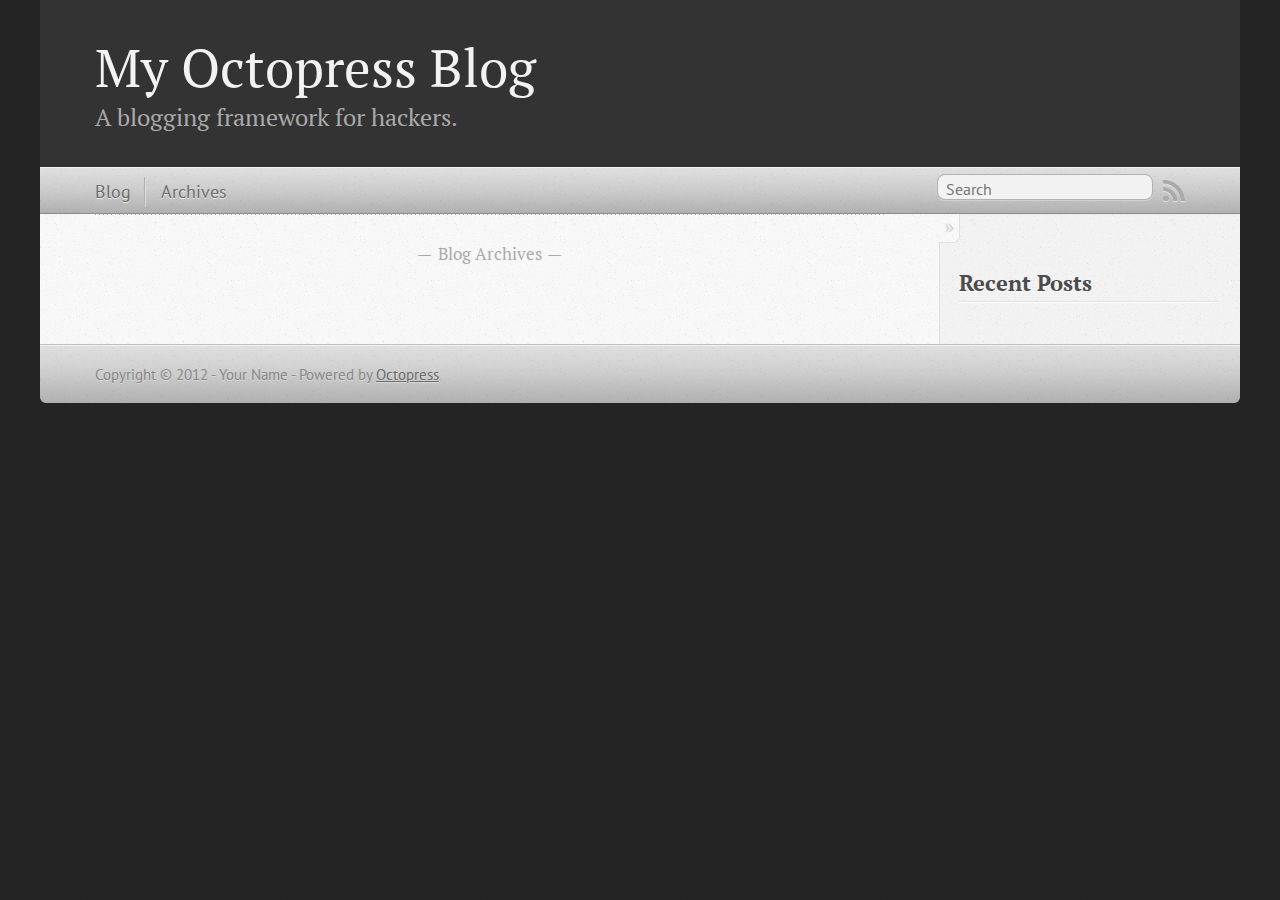
<file: index.html>
<!DOCTYPE html>
<!--[if IEMobile 7 ]><html class="no-js iem7"><![endif]-->
<!--[if lt IE 9]><html class="no-js lte-ie8"><![endif]-->
<!--[if (gt IE 8)|(gt IEMobile 7)|!(IEMobile)|!(IE)]><!--><html class="no-js" lang="en"><!--<![endif]-->
<head>
  <meta charset="utf-8">
  <title>My Octopress Blog</title>
  <meta name="author" content="Your Name">

  
  <meta name="description" content=" Blog Archives Recent Posts ">
  

  <!-- http://t.co/dKP3o1e -->
  <meta name="HandheldFriendly" content="True">
  <meta name="MobileOptimized" content="320">
  <meta name="viewport" content="width=device-width, initial-scale=1">

  
  <link rel="canonical" href="http://liangwenke.github.com">
  <link href="/favicon.png" rel="icon">
  <link href="/stylesheets/screen.css" media="screen, projection" rel="stylesheet" type="text/css">
  <script src="/javascripts/modernizr-2.0.js"></script>
  <script src="/javascripts/ender.js"></script>
  <script src="/javascripts/octopress.js" type="text/javascript"></script>
  <link href="/atom.xml" rel="alternate" title="My Octopress Blog" type="application/atom+xml">
  <!--Fonts from Google"s Web font directory at http://google.com/webfonts -->
<link href="http://fonts.googleapis.com/css?family=PT+Serif:regular,italic,bold,bolditalic" rel="stylesheet" type="text/css">
<link href="http://fonts.googleapis.com/css?family=PT+Sans:regular,italic,bold,bolditalic" rel="stylesheet" type="text/css">

  

</head>

<body   >
  <header role="banner"><hgroup>
  <h1><a href="/">My Octopress Blog</a></h1>
  
    <h2>A blogging framework for hackers.</h2>
  
</hgroup>

</header>
  <nav role="navigation"><ul class="subscription" data-subscription="rss">
  <li><a href="/atom.xml" rel="subscribe-rss" title="subscribe via RSS">RSS</a></li>
  
</ul>
  
<form action="http://google.com/search" method="get">
  <fieldset role="search">
    <input type="hidden" name="q" value="site:liangwenke.github.com" />
    <input class="search" type="text" name="q" results="0" placeholder="Search"/>
  </fieldset>
</form>
  
<ul class="main-navigation">
  <li><a href="/">Blog</a></li>
  <li><a href="/blog/archives">Archives</a></li>
</ul>

</nav>
  <div id="main">
    <div id="content">
      <div class="blog-index">
  
  
  <div class="pagination">
    
    <a href="/blog/archives">Blog Archives</a>
    
  </div>
</div>
<aside class="sidebar">
  
    <section>
  <h1>Recent Posts</h1>
  <ul id="recent_posts">
    
  </ul>
</section>






  
</aside>

    </div>
  </div>
  <footer role="contentinfo"><p>
  Copyright &copy; 2012 - Your Name -
  <span class="credit">Powered by <a href="http://octopress.org">Octopress</a></span>
</p>

</footer>
  







  <script type="text/javascript">
    (function(){
      var twitterWidgets = document.createElement('script');
      twitterWidgets.type = 'text/javascript';
      twitterWidgets.async = true;
      twitterWidgets.src = 'http://platform.twitter.com/widgets.js';
      document.getElementsByTagName('head')[0].appendChild(twitterWidgets);
    })();
  </script>





</body>
</html>
</file>
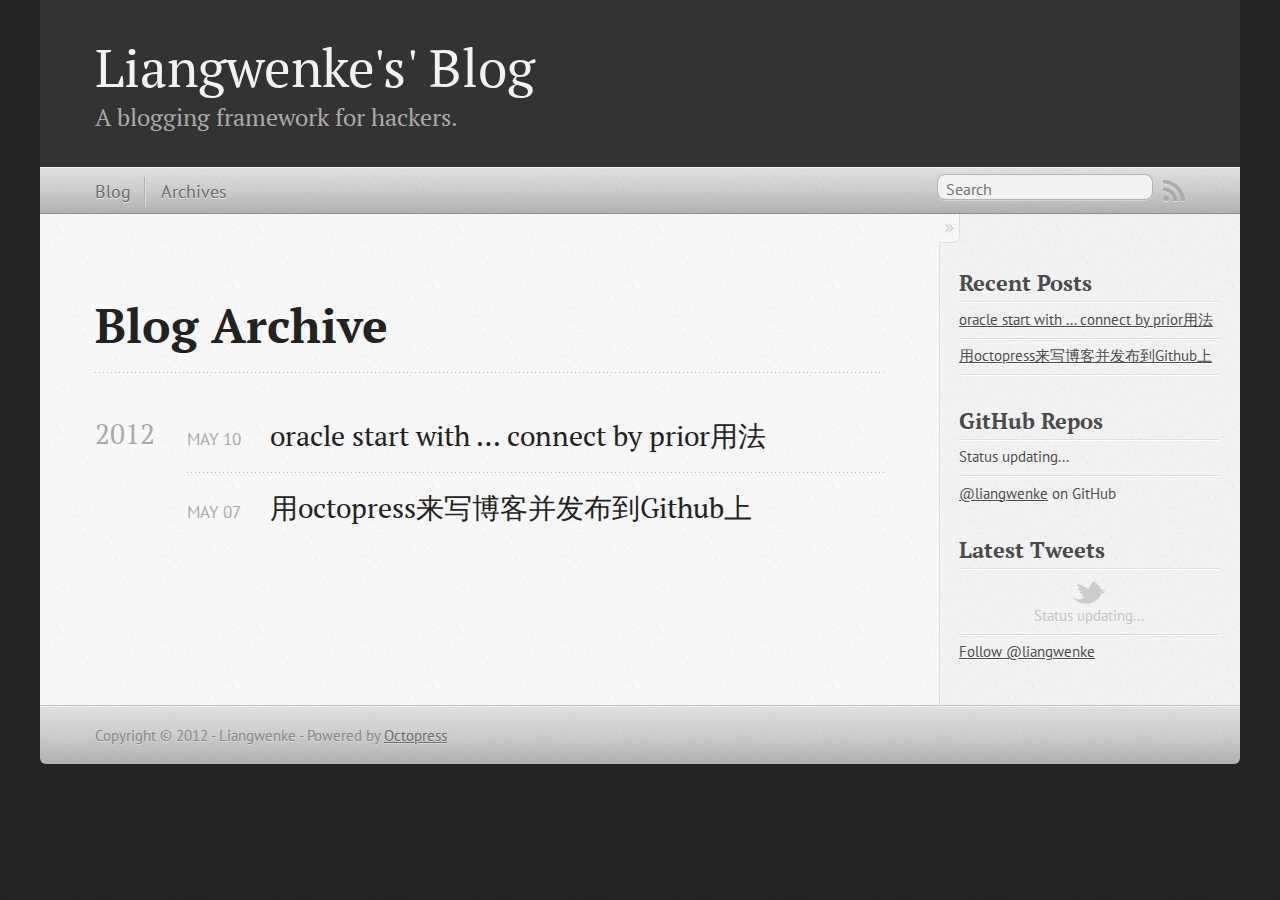
<file: blog/archives/index.html>
<!DOCTYPE html>
<!--[if IEMobile 7 ]><html class="no-js iem7"><![endif]-->
<!--[if lt IE 9]><html class="no-js lte-ie8"><![endif]-->
<!--[if (gt IE 8)|(gt IEMobile 7)|!(IEMobile)|!(IE)]><!--><html class="no-js" lang="en"><!--<![endif]-->
<head>
  <meta charset="utf-8">
  <title>Blog Archive - Liangwenke's' Blog</title>
  <meta name="author" content="Liangwenke">

  
  <meta name="description" content="Blog Archive 2012 oracle start with &#8230; connect by prior用法
May 10 2012 用octopress来写博客并发布到Github上
May 07 2012 Recent Posts oracle start with ... &hellip;">
  

  <!-- http://t.co/dKP3o1e -->
  <meta name="HandheldFriendly" content="True">
  <meta name="MobileOptimized" content="320">
  <meta name="viewport" content="width=device-width, initial-scale=1">

  
  <link rel="canonical" href="http://liangwenke.github.com/blog/archives">
  <link href="/favicon.png" rel="icon">
  <link href="/stylesheets/screen.css" media="screen, projection" rel="stylesheet" type="text/css">
  <script src="/javascripts/modernizr-2.0.js"></script>
  <script src="/javascripts/ender.js"></script>
  <script src="/javascripts/octopress.js" type="text/javascript"></script>
  <link href="/atom.xml" rel="alternate" title="Liangwenke's' Blog" type="application/atom+xml">
  <!--Fonts from Google"s Web font directory at http://google.com/webfonts -->
<link href="http://fonts.googleapis.com/css?family=PT+Serif:regular,italic,bold,bolditalic" rel="stylesheet" type="text/css">
<link href="http://fonts.googleapis.com/css?family=PT+Sans:regular,italic,bold,bolditalic" rel="stylesheet" type="text/css">

  

</head>

<body   >
  <header role="banner"><hgroup>
  <h1><a href="/">Liangwenke's' Blog</a></h1>
  
    <h2>A blogging framework for hackers.</h2>
  
</hgroup>

</header>
  <nav role="navigation"><ul class="subscription" data-subscription="rss">
  <li><a href="/atom.xml" rel="subscribe-rss" title="subscribe via RSS">RSS</a></li>
  
</ul>
  
<form action="http://google.com/search" method="get">
  <fieldset role="search">
    <input type="hidden" name="q" value="site:liangwenke.github.com" />
    <input class="search" type="text" name="q" results="0" placeholder="Search"/>
  </fieldset>
</form>
  
<ul class="main-navigation">
  <li><a href="/">Blog</a></li>
  <li><a href="/blog/archives">Archives</a></li>
</ul>

</nav>
  <div id="main">
    <div id="content">
      <div>
<article role="article">
  
  <header>
    <h1 class="entry-title">Blog Archive</h1>
    
  </header>
  
  <div id="blog-archives">



  
  <h2>2012</h2>

<article>
  
<h1><a href="/blog/2012/05/10/oracle-start-with-connect-by-prior/">oracle start with &#8230; connect by prior用法</a></h1>
<time datetime="2012-05-10T15:21:00+08:00" pubdate><span class='month'>May</span> <span class='day'>10</span> <span class='year'>2012</span></time>


</article>



<article>
  
<h1><a href="/blog/2012/05/07/install-octopress-to-write-blogs-and-deploy-on-github-dot-com/">用octopress来写博客并发布到Github上</a></h1>
<time datetime="2012-05-07T23:36:00+08:00" pubdate><span class='month'>May</span> <span class='day'>07</span> <span class='year'>2012</span></time>


</article>

</div>

  
</article>

</div>

<aside class="sidebar">
  
    <section>
  <h1>Recent Posts</h1>
  <ul id="recent_posts">
    
      <li class="post">
        <a href="/blog/2012/05/10/oracle-start-with-connect-by-prior/">oracle start with ... connect by prior用法</a>
      </li>
    
      <li class="post">
        <a href="/blog/2012/05/07/install-octopress-to-write-blogs-and-deploy-on-github-dot-com/">用octopress来写博客并发布到Github上</a>
      </li>
    
  </ul>
</section>

<section>
  <h1>GitHub Repos</h1>
  <ul id="gh_repos">
    <li class="loading">Status updating...</li>
  </ul>
  
  <a href="https://github.com/liangwenke">@liangwenke</a> on GitHub
  
  <script type="text/javascript">
    $.domReady(function(){
        if (!window.jXHR){
            var jxhr = document.createElement('script');
            jxhr.type = 'text/javascript';
            jxhr.src = '/javascripts/libs/jXHR.js';
            var s = document.getElementsByTagName('script')[0];
            s.parentNode.insertBefore(jxhr, s);
        }

        github.showRepos({
            user: 'liangwenke',
            count: 0,
            skip_forks: true,
            target: '#gh_repos'
        });
    });
  </script>
  <script src="/javascripts/github.js" type="text/javascript"> </script>
</section>


<section>
  <h1>Latest Tweets</h1>
  <ul id="tweets">
    <li class="loading">Status updating...</li>
  </ul>
  <script type="text/javascript">
    $.domReady(function(){
      getTwitterFeed("liangwenke", 4, false);
    });
  </script>
  <script src="/javascripts/twitter.js" type="text/javascript"> </script>
  
    <a href="http://twitter.com/liangwenke" class="twitter-follow-button" data-show-count="false">Follow @liangwenke</a>
  
</section>





  
</aside>


    </div>
  </div>
  <footer role="contentinfo"><p>
  Copyright &copy; 2012 - Liangwenke -
  <span class="credit">Powered by <a href="http://octopress.org">Octopress</a></span>
</p>

</footer>
  







  <script type="text/javascript">
    (function(){
      var twitterWidgets = document.createElement('script');
      twitterWidgets.type = 'text/javascript';
      twitterWidgets.async = true;
      twitterWidgets.src = 'http://platform.twitter.com/widgets.js';
      document.getElementsByTagName('head')[0].appendChild(twitterWidgets);
    })();
  </script>





</body>
</html>
</file>
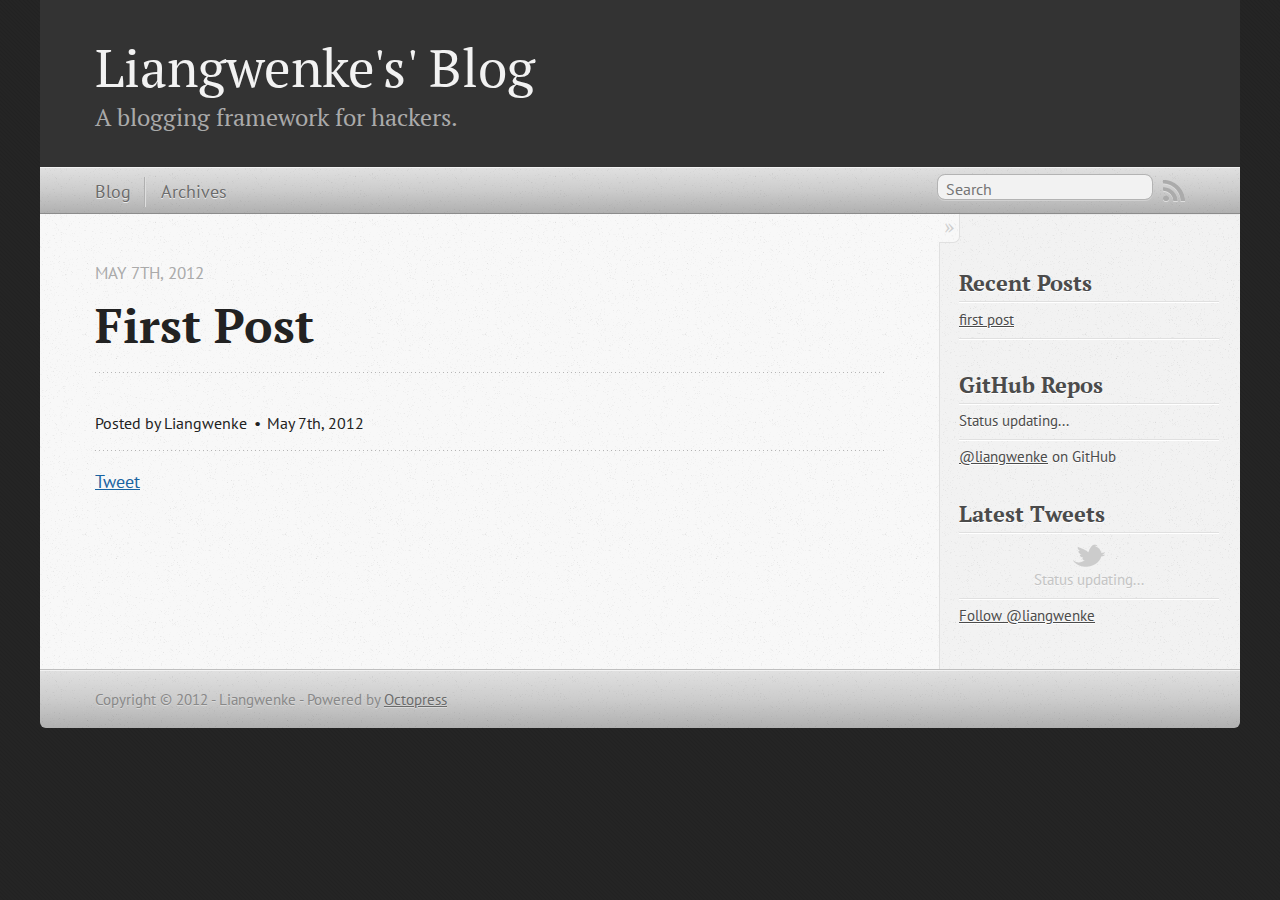
<file: blog/2012/05/07/first-post/index.html>
<!DOCTYPE html>
<!--[if IEMobile 7 ]><html class="no-js iem7"><![endif]-->
<!--[if lt IE 9]><html class="no-js lte-ie8"><![endif]-->
<!--[if (gt IE 8)|(gt IEMobile 7)|!(IEMobile)|!(IE)]><!--><html class="no-js" lang="en"><!--<![endif]-->
<head>
  <meta charset="utf-8">
  <title>first post - Liangwenke's' Blog</title>
  <meta name="author" content="Liangwenke">

  
  <meta name="description" content="
">
  

  <!-- http://t.co/dKP3o1e -->
  <meta name="HandheldFriendly" content="True">
  <meta name="MobileOptimized" content="320">
  <meta name="viewport" content="width=device-width, initial-scale=1">

  
  <link rel="canonical" href="http://liangwenke.github.com/blog/2012/05/07/first-post">
  <link href="/favicon.png" rel="icon">
  <link href="/stylesheets/screen.css" media="screen, projection" rel="stylesheet" type="text/css">
  <script src="/javascripts/modernizr-2.0.js"></script>
  <script src="/javascripts/ender.js"></script>
  <script src="/javascripts/octopress.js" type="text/javascript"></script>
  <link href="/atom.xml" rel="alternate" title="Liangwenke's' Blog" type="application/atom+xml">
  <!--Fonts from Google"s Web font directory at http://google.com/webfonts -->
<link href="http://fonts.googleapis.com/css?family=PT+Serif:regular,italic,bold,bolditalic" rel="stylesheet" type="text/css">
<link href="http://fonts.googleapis.com/css?family=PT+Sans:regular,italic,bold,bolditalic" rel="stylesheet" type="text/css">

  

</head>

<body   >
  <header role="banner"><hgroup>
  <h1><a href="/">Liangwenke's' Blog</a></h1>
  
    <h2>A blogging framework for hackers.</h2>
  
</hgroup>

</header>
  <nav role="navigation"><ul class="subscription" data-subscription="rss">
  <li><a href="/atom.xml" rel="subscribe-rss" title="subscribe via RSS">RSS</a></li>
  
</ul>
  
<form action="http://google.com/search" method="get">
  <fieldset role="search">
    <input type="hidden" name="q" value="site:liangwenke.github.com" />
    <input class="search" type="text" name="q" results="0" placeholder="Search"/>
  </fieldset>
</form>
  
<ul class="main-navigation">
  <li><a href="/">Blog</a></li>
  <li><a href="/blog/archives">Archives</a></li>
</ul>

</nav>
  <div id="main">
    <div id="content">
      <div>
<article class="hentry" role="article">
  
  <header>
    
      <h1 class="entry-title">First Post</h1>
    
    
      <p class="meta">
        








  


<time datetime="2012-05-07T23:36:00+08:00" pubdate data-updated="true">May 7<span>th</span>, 2012</time>
        
      </p>
    
  </header>


<div class="entry-content">
</div>


  <footer>
    <p class="meta">
      
  

<span class="byline author vcard">Posted by <span class="fn">Liangwenke</span></span>

      








  


<time datetime="2012-05-07T23:36:00+08:00" pubdate data-updated="true">May 7<span>th</span>, 2012</time>
      


    </p>
    
      <div class="sharing">
  
  <a href="http://twitter.com/share" class="twitter-share-button" data-url="http://liangwenke.github.com/blog/2012/05/07/first-post/" data-via="liangwenke" data-counturl="http://liangwenke.github.com/blog/2012/05/07/first-post/" >Tweet</a>
  
  
  
</div>

    
    <p class="meta">
      
      
    </p>
  </footer>
</article>

</div>

<aside class="sidebar">
  
    <section>
  <h1>Recent Posts</h1>
  <ul id="recent_posts">
    
      <li class="post">
        <a href="/blog/2012/05/07/first-post/">first post</a>
      </li>
    
  </ul>
</section>

<section>
  <h1>GitHub Repos</h1>
  <ul id="gh_repos">
    <li class="loading">Status updating...</li>
  </ul>
  
  <a href="https://github.com/liangwenke">@liangwenke</a> on GitHub
  
  <script type="text/javascript">
    $.domReady(function(){
        if (!window.jXHR){
            var jxhr = document.createElement('script');
            jxhr.type = 'text/javascript';
            jxhr.src = '/javascripts/libs/jXHR.js';
            var s = document.getElementsByTagName('script')[0];
            s.parentNode.insertBefore(jxhr, s);
        }

        github.showRepos({
            user: 'liangwenke',
            count: 0,
            skip_forks: true,
            target: '#gh_repos'
        });
    });
  </script>
  <script src="/javascripts/github.js" type="text/javascript"> </script>
</section>


<section>
  <h1>Latest Tweets</h1>
  <ul id="tweets">
    <li class="loading">Status updating...</li>
  </ul>
  <script type="text/javascript">
    $.domReady(function(){
      getTwitterFeed("liangwenke", 4, false);
    });
  </script>
  <script src="/javascripts/twitter.js" type="text/javascript"> </script>
  
    <a href="http://twitter.com/liangwenke" class="twitter-follow-button" data-show-count="false">Follow @liangwenke</a>
  
</section>





  
</aside>


    </div>
  </div>
  <footer role="contentinfo"><p>
  Copyright &copy; 2012 - Liangwenke -
  <span class="credit">Powered by <a href="http://octopress.org">Octopress</a></span>
</p>

</footer>
  







  <script type="text/javascript">
    (function(){
      var twitterWidgets = document.createElement('script');
      twitterWidgets.type = 'text/javascript';
      twitterWidgets.async = true;
      twitterWidgets.src = 'http://platform.twitter.com/widgets.js';
      document.getElementsByTagName('head')[0].appendChild(twitterWidgets);
    })();
  </script>





</body>
</html>
</file>
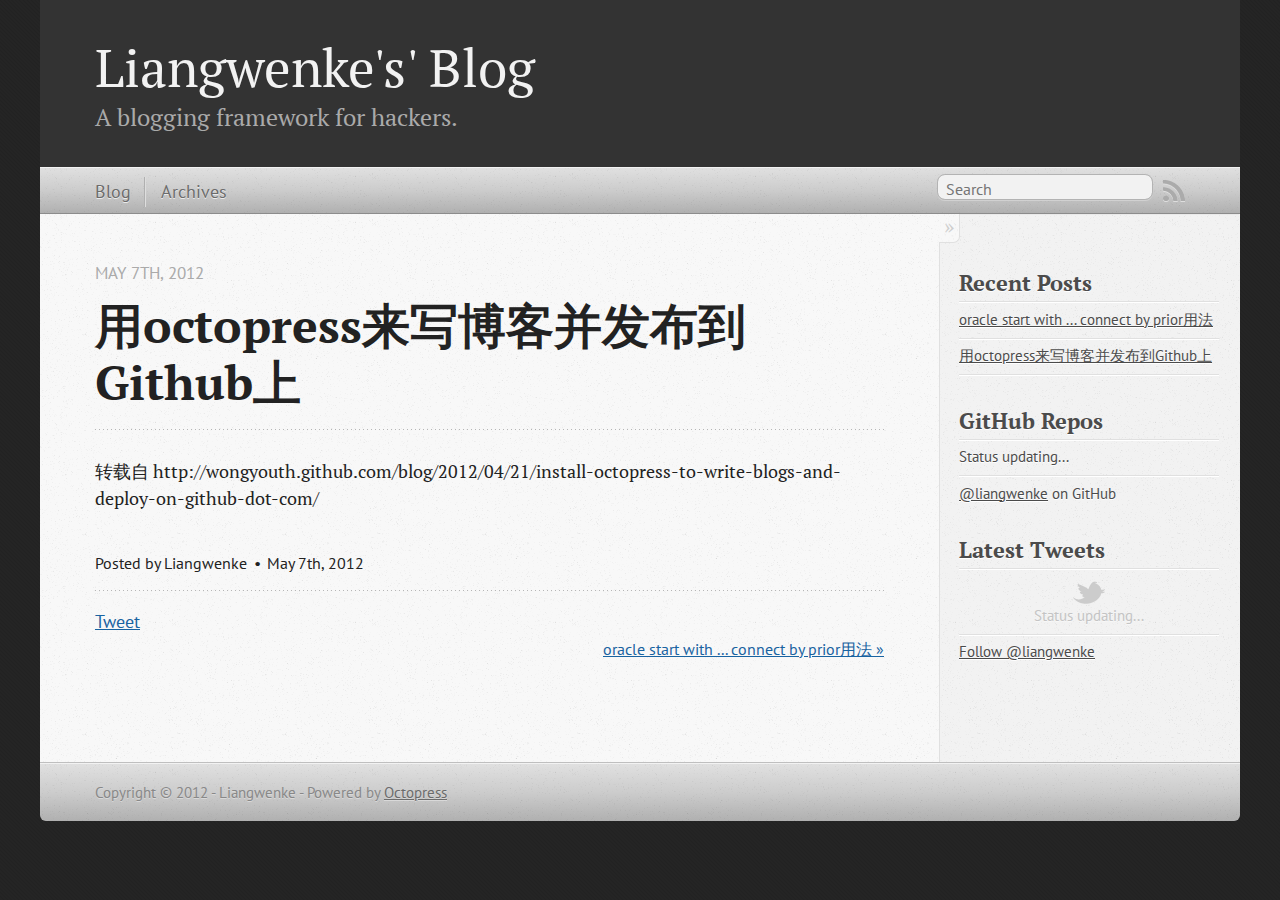
<file: blog/2012/05/07/install-octopress-to-write-blogs-and-deploy-on-github-dot-com/index.html>
<!DOCTYPE html>
<!--[if IEMobile 7 ]><html class="no-js iem7"><![endif]-->
<!--[if lt IE 9]><html class="no-js lte-ie8"><![endif]-->
<!--[if (gt IE 8)|(gt IEMobile 7)|!(IEMobile)|!(IE)]><!--><html class="no-js" lang="en"><!--<![endif]-->
<head>
  <meta charset="utf-8">
  <title>用octopress来写博客并发布到Github上 - Liangwenke's' Blog</title>
  <meta name="author" content="Liangwenke">

  
  <meta name="description" content="转载自 http://wongyouth.github.com/blog/2012/04/21/install-octopress-to-write-blogs-and-deploy-on-github-dot-com/
">
  

  <!-- http://t.co/dKP3o1e -->
  <meta name="HandheldFriendly" content="True">
  <meta name="MobileOptimized" content="320">
  <meta name="viewport" content="width=device-width, initial-scale=1">

  
  <link rel="canonical" href="http://liangwenke.github.com/blog/2012/05/07/install-octopress-to-write-blogs-and-deploy-on-github-dot-com">
  <link href="/favicon.png" rel="icon">
  <link href="/stylesheets/screen.css" media="screen, projection" rel="stylesheet" type="text/css">
  <script src="/javascripts/modernizr-2.0.js"></script>
  <script src="/javascripts/ender.js"></script>
  <script src="/javascripts/octopress.js" type="text/javascript"></script>
  <link href="/atom.xml" rel="alternate" title="Liangwenke's' Blog" type="application/atom+xml">
  <!--Fonts from Google"s Web font directory at http://google.com/webfonts -->
<link href="http://fonts.googleapis.com/css?family=PT+Serif:regular,italic,bold,bolditalic" rel="stylesheet" type="text/css">
<link href="http://fonts.googleapis.com/css?family=PT+Sans:regular,italic,bold,bolditalic" rel="stylesheet" type="text/css">

  

</head>

<body   >
  <header role="banner"><hgroup>
  <h1><a href="/">Liangwenke's' Blog</a></h1>
  
    <h2>A blogging framework for hackers.</h2>
  
</hgroup>

</header>
  <nav role="navigation"><ul class="subscription" data-subscription="rss">
  <li><a href="/atom.xml" rel="subscribe-rss" title="subscribe via RSS">RSS</a></li>
  
</ul>
  
<form action="http://google.com/search" method="get">
  <fieldset role="search">
    <input type="hidden" name="q" value="site:liangwenke.github.com" />
    <input class="search" type="text" name="q" results="0" placeholder="Search"/>
  </fieldset>
</form>
  
<ul class="main-navigation">
  <li><a href="/">Blog</a></li>
  <li><a href="/blog/archives">Archives</a></li>
</ul>

</nav>
  <div id="main">
    <div id="content">
      <div>
<article class="hentry" role="article">
  
  <header>
    
      <h1 class="entry-title">用octopress来写博客并发布到Github上</h1>
    
    
      <p class="meta">
        








  


<time datetime="2012-05-07T23:36:00+08:00" pubdate data-updated="true">May 7<span>th</span>, 2012</time>
        
      </p>
    
  </header>


<div class="entry-content"><p>转载自 http://wongyouth.github.com/blog/2012/04/21/install-octopress-to-write-blogs-and-deploy-on-github-dot-com/</p>
</div>


  <footer>
    <p class="meta">
      
  

<span class="byline author vcard">Posted by <span class="fn">Liangwenke</span></span>

      








  


<time datetime="2012-05-07T23:36:00+08:00" pubdate data-updated="true">May 7<span>th</span>, 2012</time>
      


    </p>
    
      <div class="sharing">
  
  <a href="http://twitter.com/share" class="twitter-share-button" data-url="http://liangwenke.github.com/blog/2012/05/07/install-octopress-to-write-blogs-and-deploy-on-github-dot-com/" data-via="liangwenke" data-counturl="http://liangwenke.github.com/blog/2012/05/07/install-octopress-to-write-blogs-and-deploy-on-github-dot-com/" >Tweet</a>
  
  
  
</div>

    
    <p class="meta">
      
      
        <a class="basic-alignment right" href="/blog/2012/05/10/oracle-start-with-connect-by-prior/" title="Next Post: oracle start with ... connect by prior用法">oracle start with ... connect by prior用法 &raquo;</a>
      
    </p>
  </footer>
</article>

</div>

<aside class="sidebar">
  
    <section>
  <h1>Recent Posts</h1>
  <ul id="recent_posts">
    
      <li class="post">
        <a href="/blog/2012/05/10/oracle-start-with-connect-by-prior/">oracle start with ... connect by prior用法</a>
      </li>
    
      <li class="post">
        <a href="/blog/2012/05/07/install-octopress-to-write-blogs-and-deploy-on-github-dot-com/">用octopress来写博客并发布到Github上</a>
      </li>
    
  </ul>
</section>

<section>
  <h1>GitHub Repos</h1>
  <ul id="gh_repos">
    <li class="loading">Status updating...</li>
  </ul>
  
  <a href="https://github.com/liangwenke">@liangwenke</a> on GitHub
  
  <script type="text/javascript">
    $.domReady(function(){
        if (!window.jXHR){
            var jxhr = document.createElement('script');
            jxhr.type = 'text/javascript';
            jxhr.src = '/javascripts/libs/jXHR.js';
            var s = document.getElementsByTagName('script')[0];
            s.parentNode.insertBefore(jxhr, s);
        }

        github.showRepos({
            user: 'liangwenke',
            count: 0,
            skip_forks: true,
            target: '#gh_repos'
        });
    });
  </script>
  <script src="/javascripts/github.js" type="text/javascript"> </script>
</section>


<section>
  <h1>Latest Tweets</h1>
  <ul id="tweets">
    <li class="loading">Status updating...</li>
  </ul>
  <script type="text/javascript">
    $.domReady(function(){
      getTwitterFeed("liangwenke", 4, false);
    });
  </script>
  <script src="/javascripts/twitter.js" type="text/javascript"> </script>
  
    <a href="http://twitter.com/liangwenke" class="twitter-follow-button" data-show-count="false">Follow @liangwenke</a>
  
</section>





  
</aside>


    </div>
  </div>
  <footer role="contentinfo"><p>
  Copyright &copy; 2012 - Liangwenke -
  <span class="credit">Powered by <a href="http://octopress.org">Octopress</a></span>
</p>

</footer>
  







  <script type="text/javascript">
    (function(){
      var twitterWidgets = document.createElement('script');
      twitterWidgets.type = 'text/javascript';
      twitterWidgets.async = true;
      twitterWidgets.src = 'http://platform.twitter.com/widgets.js';
      document.getElementsByTagName('head')[0].appendChild(twitterWidgets);
    })();
  </script>





</body>
</html>
</file>
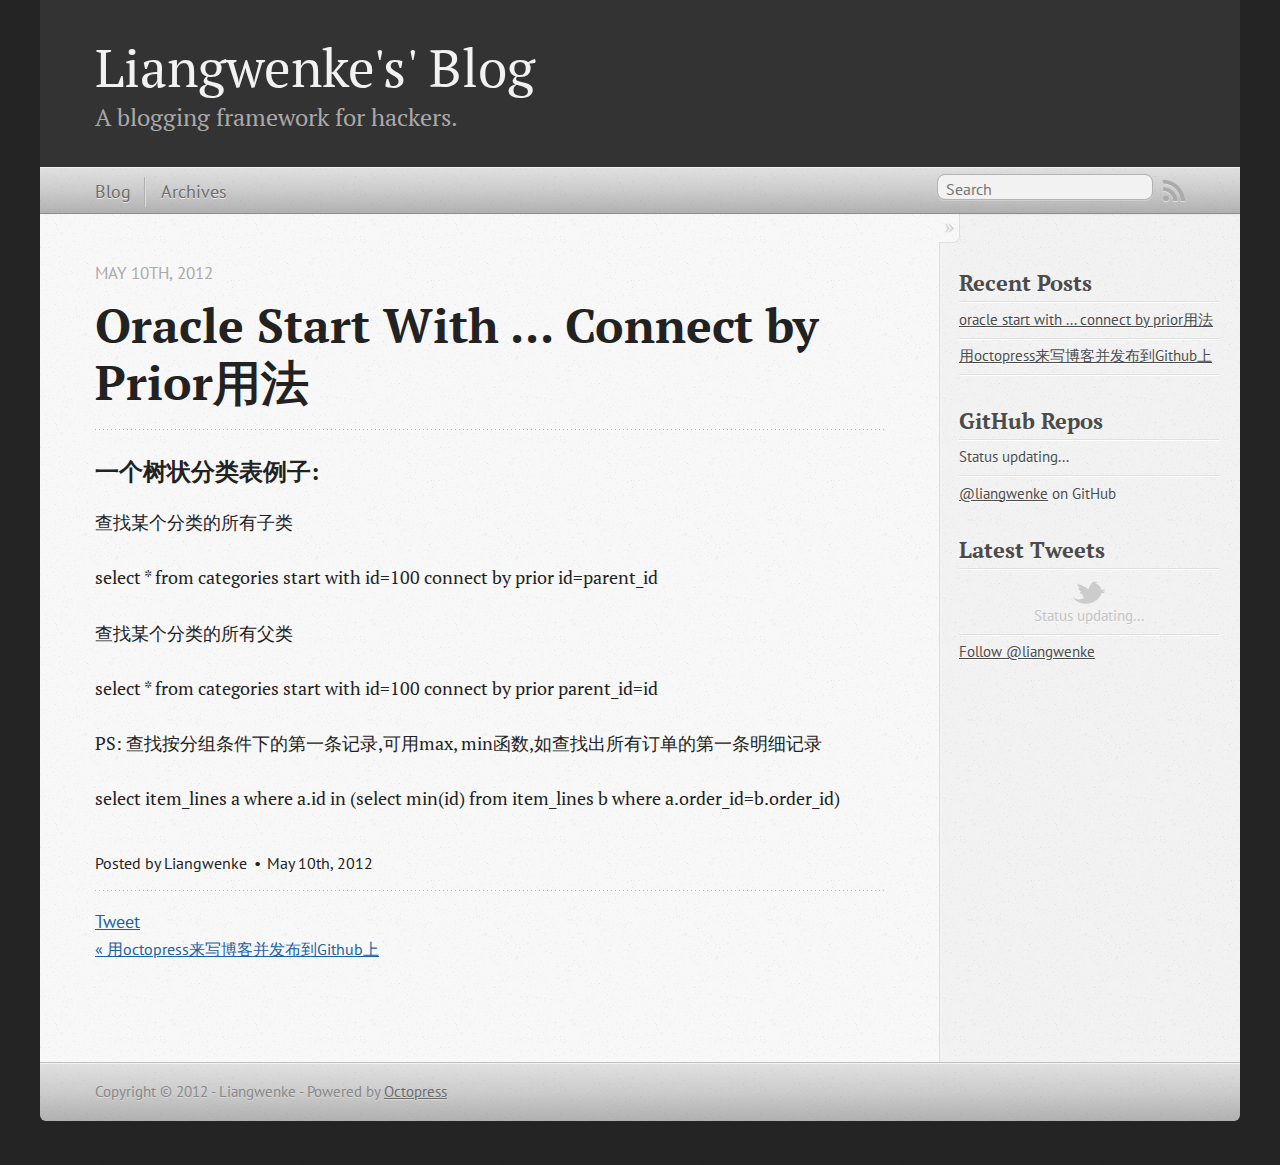
<file: blog/2012/05/10/oracle-start-with-connect-by-prior/index.html>
<!DOCTYPE html>
<!--[if IEMobile 7 ]><html class="no-js iem7"><![endif]-->
<!--[if lt IE 9]><html class="no-js lte-ie8"><![endif]-->
<!--[if (gt IE 8)|(gt IEMobile 7)|!(IEMobile)|!(IE)]><!--><html class="no-js" lang="en"><!--<![endif]-->
<head>
  <meta charset="utf-8">
  <title>oracle start with ... connect by prior用法 - Liangwenke's' Blog</title>
  <meta name="author" content="Liangwenke">

  
  <meta name="description" content="一个树状分类表例子: 查找某个分类的所有子类 select * from categories start with id=100 connect by prior id=parent_id 查找某个分类的所有父类 select * from categories start with id= &hellip;">
  

  <!-- http://t.co/dKP3o1e -->
  <meta name="HandheldFriendly" content="True">
  <meta name="MobileOptimized" content="320">
  <meta name="viewport" content="width=device-width, initial-scale=1">

  
  <link rel="canonical" href="http://liangwenke.github.com/blog/2012/05/10/oracle-start-with-connect-by-prior">
  <link href="/favicon.png" rel="icon">
  <link href="/stylesheets/screen.css" media="screen, projection" rel="stylesheet" type="text/css">
  <script src="/javascripts/modernizr-2.0.js"></script>
  <script src="/javascripts/ender.js"></script>
  <script src="/javascripts/octopress.js" type="text/javascript"></script>
  <link href="/atom.xml" rel="alternate" title="Liangwenke's' Blog" type="application/atom+xml">
  <!--Fonts from Google"s Web font directory at http://google.com/webfonts -->
<link href="http://fonts.googleapis.com/css?family=PT+Serif:regular,italic,bold,bolditalic" rel="stylesheet" type="text/css">
<link href="http://fonts.googleapis.com/css?family=PT+Sans:regular,italic,bold,bolditalic" rel="stylesheet" type="text/css">

  

</head>

<body   >
  <header role="banner"><hgroup>
  <h1><a href="/">Liangwenke's' Blog</a></h1>
  
    <h2>A blogging framework for hackers.</h2>
  
</hgroup>

</header>
  <nav role="navigation"><ul class="subscription" data-subscription="rss">
  <li><a href="/atom.xml" rel="subscribe-rss" title="subscribe via RSS">RSS</a></li>
  
</ul>
  
<form action="http://google.com/search" method="get">
  <fieldset role="search">
    <input type="hidden" name="q" value="site:liangwenke.github.com" />
    <input class="search" type="text" name="q" results="0" placeholder="Search"/>
  </fieldset>
</form>
  
<ul class="main-navigation">
  <li><a href="/">Blog</a></li>
  <li><a href="/blog/archives">Archives</a></li>
</ul>

</nav>
  <div id="main">
    <div id="content">
      <div>
<article class="hentry" role="article">
  
  <header>
    
      <h1 class="entry-title">Oracle Start With ... Connect by Prior用法</h1>
    
    
      <p class="meta">
        








  


<time datetime="2012-05-10T15:21:00+08:00" pubdate data-updated="true">May 10<span>th</span>, 2012</time>
        
      </p>
    
  </header>


<div class="entry-content"><h3>一个树状分类表例子:</h3>


<p>查找某个分类的所有子类</p>


<p>select * from categories start with id=100 connect by prior id=parent_id</p>

<p>查找某个分类的所有父类</p>


<p>select * from categories start with id=100 connect by prior parent_id=id</p>

<p>PS: 查找按分组条件下的第一条记录,可用max, min函数,如查找出所有订单的第一条明细记录</p>


<p>select item_lines a where a.id in (select min(id) from item_lines b where a.order_id=b.order_id)</p>
</div>


  <footer>
    <p class="meta">
      
  

<span class="byline author vcard">Posted by <span class="fn">Liangwenke</span></span>

      








  


<time datetime="2012-05-10T15:21:00+08:00" pubdate data-updated="true">May 10<span>th</span>, 2012</time>
      


    </p>
    
      <div class="sharing">
  
  <a href="http://twitter.com/share" class="twitter-share-button" data-url="http://liangwenke.github.com/blog/2012/05/10/oracle-start-with-connect-by-prior/" data-via="liangwenke" data-counturl="http://liangwenke.github.com/blog/2012/05/10/oracle-start-with-connect-by-prior/" >Tweet</a>
  
  
  
</div>

    
    <p class="meta">
      
        <a class="basic-alignment left" href="/blog/2012/05/07/install-octopress-to-write-blogs-and-deploy-on-github-dot-com/" title="Previous Post: 用octopress来写博客并发布到Github上">&laquo; 用octopress来写博客并发布到Github上</a>
      
      
    </p>
  </footer>
</article>

</div>

<aside class="sidebar">
  
    <section>
  <h1>Recent Posts</h1>
  <ul id="recent_posts">
    
      <li class="post">
        <a href="/blog/2012/05/10/oracle-start-with-connect-by-prior/">oracle start with ... connect by prior用法</a>
      </li>
    
      <li class="post">
        <a href="/blog/2012/05/07/install-octopress-to-write-blogs-and-deploy-on-github-dot-com/">用octopress来写博客并发布到Github上</a>
      </li>
    
  </ul>
</section>

<section>
  <h1>GitHub Repos</h1>
  <ul id="gh_repos">
    <li class="loading">Status updating...</li>
  </ul>
  
  <a href="https://github.com/liangwenke">@liangwenke</a> on GitHub
  
  <script type="text/javascript">
    $.domReady(function(){
        if (!window.jXHR){
            var jxhr = document.createElement('script');
            jxhr.type = 'text/javascript';
            jxhr.src = '/javascripts/libs/jXHR.js';
            var s = document.getElementsByTagName('script')[0];
            s.parentNode.insertBefore(jxhr, s);
        }

        github.showRepos({
            user: 'liangwenke',
            count: 0,
            skip_forks: true,
            target: '#gh_repos'
        });
    });
  </script>
  <script src="/javascripts/github.js" type="text/javascript"> </script>
</section>


<section>
  <h1>Latest Tweets</h1>
  <ul id="tweets">
    <li class="loading">Status updating...</li>
  </ul>
  <script type="text/javascript">
    $.domReady(function(){
      getTwitterFeed("liangwenke", 4, false);
    });
  </script>
  <script src="/javascripts/twitter.js" type="text/javascript"> </script>
  
    <a href="http://twitter.com/liangwenke" class="twitter-follow-button" data-show-count="false">Follow @liangwenke</a>
  
</section>





  
</aside>


    </div>
  </div>
  <footer role="contentinfo"><p>
  Copyright &copy; 2012 - Liangwenke -
  <span class="credit">Powered by <a href="http://octopress.org">Octopress</a></span>
</p>

</footer>
  







  <script type="text/javascript">
    (function(){
      var twitterWidgets = document.createElement('script');
      twitterWidgets.type = 'text/javascript';
      twitterWidgets.async = true;
      twitterWidgets.src = 'http://platform.twitter.com/widgets.js';
      document.getElementsByTagName('head')[0].appendChild(twitterWidgets);
    })();
  </script>





</body>
</html>
</file>
<file: stylesheets/screen.css>
html,body,div,span,applet,object,iframe,h1,h2,h3,h4,h5,h6,p,blockquote,pre,a,abbr,acronym,address,big,cite,code,del,dfn,em,img,ins,kbd,q,s,samp,small,strike,strong,sub,sup,tt,var,b,u,i,center,dl,dt,dd,ol,ul,li,fieldset,form,label,legend,table,caption,tbody,tfoot,thead,tr,th,td,article,aside,canvas,details,embed,figure,figcaption,footer,header,hgroup,menu,nav,output,ruby,section,summary,time,mark,audio,video{margin:0;padding:0;border:0;font-size:100%;font:inherit;vertical-align:baseline}body{line-height:1}ol,ul{list-style:none}table{border-collapse:collapse;border-spacing:0}caption,th,td{text-align:left;font-weight:normal;vertical-align:middle}q,blockquote{quotes:none}q:before,q:after,blockquote:before,blockquote:after{content:"";content:none}a img{border:none}article,aside,details,figcaption,figure,footer,header,hgroup,menu,nav,section,summary{display:block}article,aside,details,figcaption,figure,footer,header,hgroup,menu,nav,section,summary{display:block}a{color:#1863a1}a:visited{color:#751590}a:focus{color:#0181eb}a:hover{color:#0181eb}a:active{color:#01579f}aside.sidebar a{color:#1863a1}aside.sidebar a:focus{color:#0181eb}aside.sidebar a:hover{color:#0181eb}aside.sidebar a:active{color:#01579f}a{-webkit-transition:color 0.3s;-moz-transition:color 0.3s;-ms-transition:color 0.3s;-o-transition:color 0.3s;transition:color 0.3s}html{background:#252525 url('/images/line-tile.png?1336403591') top left}body>div{background:#f2f2f2 url('/images/noise.png?1336403591') top left;border-bottom:1px solid #bfbfbf}body>div>div{background:#f8f8f8 url('/images/noise.png?1336403591') top left;border-right:1px solid #e0e0e0}.heading,body>header h1,h1,h2,h3,h4,h5,h6{font-family:"PT Serif","Georgia","Helvetica Neue",Arial,sans-serif}.sans,body>header h2,body>nav form .search,body>nav a,article header p.meta,article>footer,#content .blog-index footer,html .gist .gist-file .gist-meta,#blog-archives a.category,#blog-archives time,aside.sidebar section,body>footer{font-family:"PT Sans","Helvetica Neue",Arial,sans-serif}.serif,body,#content .blog-index a[rel=full-article]{font-family:"PT Serif",Georgia,Times,"Times New Roman",serif}.mono,pre,code,tt,p code,li code{font-family:Menlo,Monaco,"Andale Mono","lucida console","Courier New",monospace}body>header h1{font-size:2.2em;font-family:"PT Serif","Georgia","Helvetica Neue",Arial,sans-serif;font-weight:normal;line-height:1.2em;margin-bottom:0.6667em}body>header h2{font-family:"PT Serif","Georgia","Helvetica Neue",Arial,sans-serif}body{line-height:1.5em;color:#222}h1{font-size:2.2em;line-height:1.2em}@media only screen and (min-width: 992px){body{font-size:1.15em}h1{font-size:2.6em;line-height:1.2em}}h1,h2,h3,h4,h5,h6{text-rendering:optimizelegibility;margin-bottom:1em;font-weight:bold}h2,section h1{font-size:1.5em}h3,section h2,section section h1{font-size:1.3em}h4,section h3,section section h2,section section section h1{font-size:1em}h5,section h4,section section h3{font-size:.9em}h6,section h5,section section h4,section section section h3{font-size:.8em}p,blockquote,ul,ol{margin-bottom:1.5em}ul{list-style-type:disc}ul ul{list-style-type:circle;margin-bottom:0px}ul ul ul{list-style-type:square;margin-bottom:0px}ol{list-style-type:decimal}ol ol{list-style-type:lower-alpha;margin-bottom:0px}ol ol ol{list-style-type:lower-roman;margin-bottom:0px}ul,ul ul,ul ol,ol,ol ul,ol ol{margin-left:1.3em}strong{font-weight:bold}em{font-style:italic}sup,sub{font-size:0.8em;position:relative;display:inline-block}sup{top:-0.5em}sub{bottom:-0.5em}q{font-style:italic}q:before{content:"\201C"}q:after{content:"\201D"}em,dfn{font-style:italic}strong,dfn{font-weight:bold}del,s{text-decoration:line-through}abbr,acronym{border-bottom:1px dotted;cursor:help}sub,sup{line-height:0}hr{margin-bottom:0.2em}small{font-size:.8em}big{font-size:1.2em}blockquote{font-style:italic;position:relative;font-size:1.2em;line-height:1.5em;padding-left:1em;border-left:4px solid rgba(170,170,170,0.5)}blockquote cite{font-style:italic}blockquote cite a{color:#aaa !important;word-wrap:break-word}blockquote cite:before{content:'\2014';padding-right:.3em;padding-left:.3em;color:#aaa}@media only screen and (min-width: 992px){blockquote{padding-left:1.5em;border-left-width:4px}}.pullquote-right:before,.pullquote-left:before{padding:0;border:none;content:attr(data-pullquote);float:right;width:45%;margin:.5em 0 1em 1.5em;position:relative;top:7px;font-size:1.4em;line-height:1.45em}.pullquote-left:before{float:left;margin:.5em 1.5em 1em 0}.force-wrap,article a,aside.sidebar a{white-space:-moz-pre-wrap;white-space:-pre-wrap;white-space:-o-pre-wrap;white-space:pre-wrap;word-wrap:break-word}.group,body>header,body>nav,body>footer,body #content>article,body #content>div>article,body #content>div>section,body div.pagination,aside.sidebar,#main,#content,.collapse-sidebar aside.sidebar{*zoom:1}.group:after,body>header:after,body>nav:after,body>footer:after,body #content>article:after,body #content>div>article:after,body #content>div>section:after,body div.pagination:after,aside.sidebar:after,#main:after,#content:after,.collapse-sidebar aside.sidebar:after{content:"";display:table;clear:both}body{-webkit-text-size-adjust:none;max-width:1200px;position:relative;margin:0 auto}body>header,body>nav,body>footer,body #content>article,body #content>div>article,body #content>div>section{padding-left:18px;padding-right:18px}@media only screen and (min-width: 480px){body>header,body>nav,body>footer,body #content>article,body #content>div>article,body #content>div>section{padding-left:25px;padding-right:25px}}@media only screen and (min-width: 768px){body>header,body>nav,body>footer,body #content>article,body #content>div>article,body #content>div>section{padding-left:35px;padding-right:35px}}@media only screen and (min-width: 992px){body>header,body>nav,body>footer,body #content>article,body #content>div>article,body #content>div>section{padding-left:55px;padding-right:55px}}body div.pagination{margin-left:18px;margin-right:18px}@media only screen and (min-width: 480px){body div.pagination{margin-left:25px;margin-right:25px}}@media only screen and (min-width: 768px){body div.pagination{margin-left:35px;margin-right:35px}}@media only screen and (min-width: 992px){body div.pagination{margin-left:55px;margin-right:55px}}body>header{font-size:1em;padding-top:1.5em;padding-bottom:1.5em}#content{overflow:hidden}#content>div,#content>article{width:100%}aside.sidebar{float:none;padding:0 18px 1px;background-color:#f7f7f7;border-top:1px solid #e0e0e0}.flex-content,article img,article video,article .flash-video,aside.sidebar img{max-width:100%;height:auto}.basic-alignment.left,article img.left,article video.left,article .left.flash-video,aside.sidebar img.left{float:left;margin-right:1.5em}.basic-alignment.right,article img.right,article video.right,article .right.flash-video,aside.sidebar img.right{float:right;margin-left:1.5em}.basic-alignment.center,article img.center,article video.center,article .center.flash-video,aside.sidebar img.center{display:block;margin:0 auto 1.5em}.basic-alignment.left,article img.left,article video.left,article .left.flash-video,aside.sidebar img.left,.basic-alignment.right,article img.right,article video.right,article .right.flash-video,aside.sidebar img.right{margin-bottom:.8em}.toggle-sidebar,.no-sidebar .toggle-sidebar{display:none}@media only screen and (min-width: 750px){body.sidebar-footer aside.sidebar{float:none;width:auto;clear:left;margin:0;padding:0 35px 1px;background-color:#f7f7f7;border-top:1px solid #eaeaea}body.sidebar-footer aside.sidebar section.odd,body.sidebar-footer aside.sidebar section.even{float:left;width:48%}body.sidebar-footer aside.sidebar section.odd{margin-left:0}body.sidebar-footer aside.sidebar section.even{margin-left:4%}body.sidebar-footer aside.sidebar.thirds section{width:30%;margin-left:5%}body.sidebar-footer aside.sidebar.thirds section.first{margin-left:0;clear:both}}body.sidebar-footer #content{margin-right:0px}body.sidebar-footer .toggle-sidebar{display:none}@media only screen and (min-width: 550px){body>header{font-size:1em}}@media only screen and (min-width: 750px){aside.sidebar{float:none;width:auto;clear:left;margin:0;padding:0 35px 1px;background-color:#f7f7f7;border-top:1px solid #eaeaea}aside.sidebar section.odd,aside.sidebar section.even{float:left;width:48%}aside.sidebar section.odd{margin-left:0}aside.sidebar section.even{margin-left:4%}aside.sidebar.thirds section{width:30%;margin-left:5%}aside.sidebar.thirds section.first{margin-left:0;clear:both}}@media only screen and (min-width: 768px){body{-webkit-text-size-adjust:auto}body>header{font-size:1.2em}#main{padding:0;margin:0 auto}#content{overflow:visible;margin-right:240px;position:relative}.no-sidebar #content{margin-right:0;border-right:0}.collapse-sidebar #content{margin-right:20px}#content>div,#content>article{padding-top:17.5px;padding-bottom:17.5px;float:left}aside.sidebar{width:210px;padding:0 15px 15px;background:none;clear:none;float:left;margin:0 -100% 0 0}aside.sidebar section{width:auto;margin-left:0}aside.sidebar section.odd,aside.sidebar section.even{float:none;width:auto;margin-left:0}.collapse-sidebar aside.sidebar{float:none;width:auto;clear:left;margin:0;padding:0 35px 1px;background-color:#f7f7f7;border-top:1px solid #eaeaea}.collapse-sidebar aside.sidebar section.odd,.collapse-sidebar aside.sidebar section.even{float:left;width:48%}.collapse-sidebar aside.sidebar section.odd{margin-left:0}.collapse-sidebar aside.sidebar section.even{margin-left:4%}.collapse-sidebar aside.sidebar.thirds section{width:30%;margin-left:5%}.collapse-sidebar aside.sidebar.thirds section.first{margin-left:0;clear:both}}@media only screen and (min-width: 992px){body>header{font-size:1.3em}#content{margin-right:300px}#content>div,#content>article{padding-top:27.5px;padding-bottom:27.5px}aside.sidebar{width:260px;padding:1.2em 20px 20px}.collapse-sidebar aside.sidebar{padding-left:55px;padding-right:55px}}@media only screen and (min-width: 768px){ul,ol{margin-left:0}}body>header{background:#333}body>header h1{display:inline-block;margin:0}body>header h1 a,body>header h1 a:visited,body>header h1 a:hover{color:#f2f2f2;text-decoration:none}body>header h2{margin:.2em 0 0;font-size:1em;color:#aaa;font-weight:normal}body>nav{position:relative;background-color:#ccc;background:url('/images/noise.png?1336403591'),-webkit-gradient(linear, 50% 0%, 50% 100%, color-stop(0%, #e0e0e0), color-stop(50%, #cccccc), color-stop(100%, #b0b0b0));background:url('/images/noise.png?1336403591'),-webkit-linear-gradient(#e0e0e0,#cccccc,#b0b0b0);background:url('/images/noise.png?1336403591'),-moz-linear-gradient(#e0e0e0,#cccccc,#b0b0b0);background:url('/images/noise.png?1336403591'),-o-linear-gradient(#e0e0e0,#cccccc,#b0b0b0);background:url('/images/noise.png?1336403591'),-ms-linear-gradient(#e0e0e0,#cccccc,#b0b0b0);background:url('/images/noise.png?1336403591'),linear-gradient(#e0e0e0,#cccccc,#b0b0b0);border-top:1px solid #f2f2f2;border-bottom:1px solid #8c8c8c;padding-top:.35em;padding-bottom:.35em}body>nav form{-webkit-background-clip:padding;-moz-background-clip:padding;background-clip:padding-box;margin:0;padding:0}body>nav form .search{padding:.3em .5em 0;font-size:.85em;line-height:1.1em;width:95%;-webkit-border-radius:0.5em;-moz-border-radius:0.5em;-ms-border-radius:0.5em;-o-border-radius:0.5em;border-radius:0.5em;-webkit-background-clip:padding;-moz-background-clip:padding;background-clip:padding-box;-webkit-box-shadow:#d1d1d1 0 1px;-moz-box-shadow:#d1d1d1 0 1px;box-shadow:#d1d1d1 0 1px;background-color:#f2f2f2;border:1px solid #b3b3b3;color:#888}body>nav form .search:focus{color:#444;border-color:#80b1df;-webkit-box-shadow:#80b1df 0 0 4px,#80b1df 0 0 3px inset;-moz-box-shadow:#80b1df 0 0 4px,#80b1df 0 0 3px inset;box-shadow:#80b1df 0 0 4px,#80b1df 0 0 3px inset;background-color:#fff;outline:none}body>nav fieldset[role=search]{float:right;width:48%}body>nav fieldset.mobile-nav{float:left;width:48%}body>nav fieldset.mobile-nav select{width:100%;font-size:.8em;border:1px solid #888}body>nav ul{display:none}@media only screen and (min-width: 550px){body>nav{font-size:.9em}body>nav ul{margin:0;padding:0;border:0;overflow:hidden;*zoom:1;float:left;display:block;padding-top:.15em}body>nav ul li{list-style-image:none;list-style-type:none;margin-left:0;white-space:nowrap;display:inline;float:left;padding-left:0;padding-right:0}body>nav ul li:first-child,body>nav ul li.first{padding-left:0}body>nav ul li:last-child{padding-right:0}body>nav ul li.last{padding-right:0}body>nav ul.subscription{margin-left:.8em;float:right}body>nav ul.subscription li:last-child a{padding-right:0}body>nav ul li{margin:0}body>nav a{color:#6b6b6b;text-shadow:#ebebeb 0 1px;float:left;text-decoration:none;font-size:1.1em;padding:.1em 0;line-height:1.5em}body>nav a:visited{color:#6b6b6b}body>nav a:hover{color:#2b2b2b}body>nav li+li{border-left:1px solid #b0b0b0;margin-left:.8em}body>nav li+li a{padding-left:.8em;border-left:1px solid #dedede}body>nav form{float:right;text-align:left;padding-left:.8em;width:175px}body>nav form .search{width:93%;font-size:.95em;line-height:1.2em}body>nav ul[data-subscription$=email]+form{width:97px}body>nav ul[data-subscription$=email]+form .search{width:91%}body>nav fieldset.mobile-nav{display:none}body>nav fieldset[role=search]{width:99%}}@media only screen and (min-width: 992px){body>nav form{width:215px}body>nav ul[data-subscription$=email]+form{width:147px}}.no-placeholder body>nav .search{background:#f2f2f2 url('/images/search.png?1336403591') 0.3em 0.25em no-repeat;text-indent:1.3em}@media only screen and (min-width: 550px){.maskImage body>nav ul[data-subscription$=email]+form{width:123px}}@media only screen and (min-width: 992px){.maskImage body>nav ul[data-subscription$=email]+form{width:173px}}.maskImage ul.subscription{position:relative;top:.2em}.maskImage ul.subscription li,.maskImage ul.subscription a{border:0;padding:0}.maskImage a[rel=subscribe-rss]{position:relative;top:0px;text-indent:-999999em;background-color:#dedede;border:0;padding:0}.maskImage a[rel=subscribe-rss],.maskImage a[rel=subscribe-rss]:after{-webkit-mask-image:url('/images/rss.png?1336403591');-moz-mask-image:url('/images/rss.png?1336403591');-ms-mask-image:url('/images/rss.png?1336403591');-o-mask-image:url('/images/rss.png?1336403591');mask-image:url('/images/rss.png?1336403591');-webkit-mask-repeat:no-repeat;-moz-mask-repeat:no-repeat;-ms-mask-repeat:no-repeat;-o-mask-repeat:no-repeat;mask-repeat:no-repeat;width:22px;height:22px}.maskImage a[rel=subscribe-rss]:after{content:"";position:absolute;top:-1px;left:0;background-color:#ababab}.maskImage a[rel=subscribe-rss]:hover:after{background-color:#9e9e9e}.maskImage a[rel=subscribe-email]{position:relative;top:0px;text-indent:-999999em;background-color:#dedede;border:0;padding:0}.maskImage a[rel=subscribe-email],.maskImage a[rel=subscribe-email]:after{-webkit-mask-image:url('/images/email.png?1336403591');-moz-mask-image:url('/images/email.png?1336403591');-ms-mask-image:url('/images/email.png?1336403591');-o-mask-image:url('/images/email.png?1336403591');mask-image:url('/images/email.png?1336403591');-webkit-mask-repeat:no-repeat;-moz-mask-repeat:no-repeat;-ms-mask-repeat:no-repeat;-o-mask-repeat:no-repeat;mask-repeat:no-repeat;width:28px;height:22px}.maskImage a[rel=subscribe-email]:after{content:"";position:absolute;top:-1px;left:0;background-color:#ababab}.maskImage a[rel=subscribe-email]:hover:after{background-color:#9e9e9e}article{padding-top:1em}article header{position:relative;padding-top:2em;padding-bottom:1em;margin-bottom:1em;background:url('[data-uri]') bottom left repeat-x}article header h1{margin:0}article header h1 a{text-decoration:none}article header h1 a:hover{text-decoration:underline}article header p{font-size:.9em;color:#aaa;margin:0}article header p.meta{text-transform:uppercase;position:absolute;top:0}@media only screen and (min-width: 768px){article header{margin-bottom:1.5em;padding-bottom:1em;background:url('[data-uri]') bottom left repeat-x}}article h2{padding-top:0.8em;background:url('[data-uri]') top left repeat-x}.entry-content article h2:first-child,article header+h2{padding-top:0}article h2:first-child,article header+h2{background:none}article .feature{padding-top:.5em;margin-bottom:1em;padding-bottom:1em;background:url('[data-uri]') bottom left repeat-x;font-size:2.0em;font-style:italic;line-height:1.3em}article img,article video,article .flash-video{-webkit-border-radius:0.3em;-moz-border-radius:0.3em;-ms-border-radius:0.3em;-o-border-radius:0.3em;border-radius:0.3em;-webkit-box-shadow:rgba(0,0,0,0.15) 0 1px 4px;-moz-box-shadow:rgba(0,0,0,0.15) 0 1px 4px;box-shadow:rgba(0,0,0,0.15) 0 1px 4px;-webkit-box-sizing:border-box;-moz-box-sizing:border-box;box-sizing:border-box;border:#fff 0.5em solid}article video,article .flash-video{margin:0 auto 1.5em}article video{display:block;width:100%}article .flash-video>div{position:relative;display:block;padding-bottom:56.25%;padding-top:1px;height:0;overflow:hidden}article .flash-video>div iframe,article .flash-video>div object,article .flash-video>div embed{position:absolute;top:0;left:0;width:100%;height:100%}article>footer{padding-bottom:2.5em;margin-top:2em}article>footer p.meta{margin-bottom:.8em;font-size:.85em;clear:both;overflow:hidden}.blog-index article+article{background:url('[data-uri]') top left repeat-x}#content .blog-index{padding-top:0;padding-bottom:0}#content .blog-index article{padding-top:2em}#content .blog-index article header{background:none;padding-bottom:0}#content .blog-index article h1{font-size:2.2em}#content .blog-index article h1 a{color:inherit}#content .blog-index article h1 a:hover{color:#0181eb}#content .blog-index a[rel=full-article]{background:#ebebeb;display:inline-block;padding:.4em .8em;margin-right:.5em;text-decoration:none;color:#666;-webkit-transition:background-color 0.5s;-moz-transition:background-color 0.5s;-ms-transition:background-color 0.5s;-o-transition:background-color 0.5s;transition:background-color 0.5s}#content .blog-index a[rel=full-article]:hover{background:#0181eb;text-shadow:none;color:#f8f8f8}#content .blog-index footer{margin-top:1em}.separator,article>footer .byline+time:before,article>footer time+time:before,article>footer .comments:before,article>footer .byline ~ .categories:before{content:"\2022 ";padding:0 .4em 0 .2em;display:inline-block}#content div.pagination{text-align:center;font-size:.95em;position:relative;background:url('[data-uri]') top left repeat-x;padding-top:1.5em;padding-bottom:1.5em}#content div.pagination a{text-decoration:none;color:#aaa}#content div.pagination a.prev{position:absolute;left:0}#content div.pagination a.next{position:absolute;right:0}#content div.pagination a:hover{color:#0181eb}#content div.pagination a[href*=archive]:before,#content div.pagination a[href*=archive]:after{content:'\2014';padding:0 .3em}p.meta+.sharing{padding-top:1em;padding-left:0;background:url('[data-uri]') top left repeat-x}#fb-root{display:none}.highlight,html .gist .gist-file .gist-syntax .gist-highlight{border:1px solid #05232b !important}.highlight table td.code,html .gist .gist-file .gist-syntax .gist-highlight table td.code{width:100%}.highlight .line-numbers,html .gist .gist-file .gist-syntax .gist-highlight .line-numbers{text-align:right;font-size:13px;line-height:1.45em;background:#073642 url('/images/noise.png?1336403591') top left !important;border-right:1px solid #00232c !important;-webkit-box-shadow:#083e4b -1px 0 inset;-moz-box-shadow:#083e4b -1px 0 inset;box-shadow:#083e4b -1px 0 inset;text-shadow:#021014 0 -1px;padding:.8em !important;-webkit-border-radius:0;-moz-border-radius:0;-ms-border-radius:0;-o-border-radius:0;border-radius:0}.highlight .line-numbers span,html .gist .gist-file .gist-syntax .gist-highlight .line-numbers span{color:#586e75 !important}figure.code,.gist-file,pre{-webkit-box-shadow:rgba(0,0,0,0.06) 0 0 10px;-moz-box-shadow:rgba(0,0,0,0.06) 0 0 10px;box-shadow:rgba(0,0,0,0.06) 0 0 10px}figure.code .highlight pre,.gist-file .highlight pre,pre .highlight pre{-webkit-box-shadow:none;-moz-box-shadow:none;box-shadow:none}html .gist .gist-file{margin-bottom:1.8em;position:relative;border:none;padding-top:26px !important}html .gist .gist-file .gist-syntax{border-bottom:0 !important;background:none !important}html .gist .gist-file .gist-syntax .gist-highlight{background:#002b36 !important}html .gist .gist-file .gist-meta{padding:.6em 0.8em;border:1px solid #083e4b !important;color:#586e75;font-size:.7em !important;background:#073642 url('/images/noise.png?1336403591') top left;line-height:1.5em}html .gist .gist-file .gist-meta a{color:#75878b !important;text-decoration:none}html .gist .gist-file .gist-meta a:hover{text-decoration:underline}html .gist .gist-file .gist-meta a:hover{color:#93a1a1 !important}html .gist .gist-file .gist-meta a[href*='#file']{position:absolute;top:0;left:0;right:-10px;color:#474747 !important}html .gist .gist-file .gist-meta a[href*='#file']:hover{color:#1863a1 !important}html .gist .gist-file .gist-meta a[href*=raw]{top:.4em}pre{background:#002b36 url('/images/noise.png?1336403591') top left;-webkit-border-radius:0.4em;-moz-border-radius:0.4em;-ms-border-radius:0.4em;-o-border-radius:0.4em;border-radius:0.4em;border:1px solid #05232b;line-height:1.45em;font-size:13px;margin-bottom:2.1em;padding:.8em 1em;color:#93a1a1;overflow:auto}h3.filename+pre{-moz-border-radius-topleft:0px;-webkit-border-top-left-radius:0px;-ms-border-top-left-radius:0px;-o-border-top-left-radius:0px;border-top-left-radius:0px;-moz-border-radius-topright:0px;-webkit-border-top-right-radius:0px;-ms-border-top-right-radius:0px;-o-border-top-right-radius:0px;border-top-right-radius:0px}p code,li code{display:inline-block;white-space:no-wrap;background:#fff;font-size:.8em;line-height:1.5em;color:#555;border:1px solid #ddd;-webkit-border-radius:0.4em;-moz-border-radius:0.4em;-ms-border-radius:0.4em;-o-border-radius:0.4em;border-radius:0.4em;padding:0 .3em;margin:-1px 0}p pre code,li pre code{font-size:1em !important;background:none;border:none}.pre-code,html .gist .gist-file .gist-syntax .gist-highlight pre,.highlight code{font-family:Menlo,Monaco,"Andale Mono","lucida console","Courier New",monospace !important;overflow:scroll;overflow-y:hidden;display:block;padding:.8em !important;overflow-x:auto;line-height:1.45em;background:#002b36 url('/images/noise.png?1336403591') top left !important;color:#93a1a1 !important}.pre-code *::-moz-selection,html .gist .gist-file .gist-syntax .gist-highlight pre *::-moz-selection,.highlight code *::-moz-selection{background:#386774;color:inherit;text-shadow:#002b36 0 1px}.pre-code *::-webkit-selection,html .gist .gist-file .gist-syntax .gist-highlight pre *::-webkit-selection,.highlight code *::-webkit-selection{background:#386774;color:inherit;text-shadow:#002b36 0 1px}.pre-code *::selection,html .gist .gist-file .gist-syntax .gist-highlight pre *::selection,.highlight code *::selection{background:#386774;color:inherit;text-shadow:#002b36 0 1px}.pre-code span,html .gist .gist-file .gist-syntax .gist-highlight pre span,.highlight code span{color:#93a1a1 !important}.pre-code span,html .gist .gist-file .gist-syntax .gist-highlight pre span,.highlight code span{font-style:normal !important;font-weight:normal !important}.pre-code .c,html .gist .gist-file .gist-syntax .gist-highlight pre .c,.highlight code .c{color:#586e75 !important;font-style:italic !important}.pre-code .cm,html .gist .gist-file .gist-syntax .gist-highlight pre .cm,.highlight code .cm{color:#586e75 !important;font-style:italic !important}.pre-code .cp,html .gist .gist-file .gist-syntax .gist-highlight pre .cp,.highlight code .cp{color:#586e75 !important;font-style:italic !important}.pre-code .c1,html .gist .gist-file .gist-syntax .gist-highlight pre .c1,.highlight code .c1{color:#586e75 !important;font-style:italic !important}.pre-code .cs,html .gist .gist-file .gist-syntax .gist-highlight pre .cs,.highlight code .cs{color:#586e75 !important;font-weight:bold !important;font-style:italic !important}.pre-code .err,html .gist .gist-file .gist-syntax .gist-highlight pre .err,.highlight code .err{color:#dc322f !important;background:none !important}.pre-code .k,html .gist .gist-file .gist-syntax .gist-highlight pre .k,.highlight code .k{color:#cb4b16 !important}.pre-code .o,html .gist .gist-file .gist-syntax .gist-highlight pre .o,.highlight code .o{color:#93a1a1 !important;font-weight:bold !important}.pre-code .p,html .gist .gist-file .gist-syntax .gist-highlight pre .p,.highlight code .p{color:#93a1a1 !important}.pre-code .ow,html .gist .gist-file .gist-syntax .gist-highlight pre .ow,.highlight code .ow{color:#2aa198 !important;font-weight:bold !important}.pre-code .gd,html .gist .gist-file .gist-syntax .gist-highlight pre .gd,.highlight code .gd{color:#93a1a1 !important;background-color:#372c34 !important;display:inline-block}.pre-code .gd .x,html .gist .gist-file .gist-syntax .gist-highlight pre .gd .x,.highlight code .gd .x{color:#93a1a1 !important;background-color:#4d2d33 !important;display:inline-block}.pre-code .ge,html .gist .gist-file .gist-syntax .gist-highlight pre .ge,.highlight code .ge{color:#93a1a1 !important;font-style:italic !important}.pre-code .gh,html .gist .gist-file .gist-syntax .gist-highlight pre .gh,.highlight code .gh{color:#586e75 !important}.pre-code .gi,html .gist .gist-file .gist-syntax .gist-highlight pre .gi,.highlight code .gi{color:#93a1a1 !important;background-color:#1a412b !important;display:inline-block}.pre-code .gi .x,html .gist .gist-file .gist-syntax .gist-highlight pre .gi .x,.highlight code .gi .x{color:#93a1a1 !important;background-color:#355720 !important;display:inline-block}.pre-code .gs,html .gist .gist-file .gist-syntax .gist-highlight pre .gs,.highlight code .gs{color:#93a1a1 !important;font-weight:bold !important}.pre-code .gu,html .gist .gist-file .gist-syntax .gist-highlight pre .gu,.highlight code .gu{color:#6c71c4 !important}.pre-code .kc,html .gist .gist-file .gist-syntax .gist-highlight pre .kc,.highlight code .kc{color:#859900 !important;font-weight:bold !important}.pre-code .kd,html .gist .gist-file .gist-syntax .gist-highlight pre .kd,.highlight code .kd{color:#268bd2 !important}.pre-code .kp,html .gist .gist-file .gist-syntax .gist-highlight pre .kp,.highlight code .kp{color:#cb4b16 !important;font-weight:bold !important}.pre-code .kr,html .gist .gist-file .gist-syntax .gist-highlight pre .kr,.highlight code .kr{color:#d33682 !important;font-weight:bold !important}.pre-code .kt,html .gist .gist-file .gist-syntax .gist-highlight pre .kt,.highlight code .kt{color:#2aa198 !important}.pre-code .n,html .gist .gist-file .gist-syntax .gist-highlight pre .n,.highlight code .n{color:#268bd2 !important}.pre-code .na,html .gist .gist-file .gist-syntax .gist-highlight pre .na,.highlight code .na{color:#268bd2 !important}.pre-code .nb,html .gist .gist-file .gist-syntax .gist-highlight pre .nb,.highlight code .nb{color:#859900 !important}.pre-code .nc,html .gist .gist-file .gist-syntax .gist-highlight pre .nc,.highlight code .nc{color:#d33682 !important}.pre-code .no,html .gist .gist-file .gist-syntax .gist-highlight pre .no,.highlight code .no{color:#b58900 !important}.pre-code .nl,html .gist .gist-file .gist-syntax .gist-highlight pre .nl,.highlight code .nl{color:#859900 !important}.pre-code .ne,html .gist .gist-file .gist-syntax .gist-highlight pre .ne,.highlight code .ne{color:#268bd2 !important;font-weight:bold !important}.pre-code .nf,html .gist .gist-file .gist-syntax .gist-highlight pre .nf,.highlight code .nf{color:#268bd2 !important;font-weight:bold !important}.pre-code .nn,html .gist .gist-file .gist-syntax .gist-highlight pre .nn,.highlight code .nn{color:#b58900 !important}.pre-code .nt,html .gist .gist-file .gist-syntax .gist-highlight pre .nt,.highlight code .nt{color:#268bd2 !important;font-weight:bold !important}.pre-code .nx,html .gist .gist-file .gist-syntax .gist-highlight pre .nx,.highlight code .nx{color:#b58900 !important}.pre-code .vg,html .gist .gist-file .gist-syntax .gist-highlight pre .vg,.highlight code .vg{color:#268bd2 !important}.pre-code .vi,html .gist .gist-file .gist-syntax .gist-highlight pre .vi,.highlight code .vi{color:#268bd2 !important}.pre-code .nv,html .gist .gist-file .gist-syntax .gist-highlight pre .nv,.highlight code .nv{color:#268bd2 !important}.pre-code .mf,html .gist .gist-file .gist-syntax .gist-highlight pre .mf,.highlight code .mf{color:#2aa198 !important}.pre-code .m,html .gist .gist-file .gist-syntax .gist-highlight pre .m,.highlight code .m{color:#2aa198 !important}.pre-code .mh,html .gist .gist-file .gist-syntax .gist-highlight pre .mh,.highlight code .mh{color:#2aa198 !important}.pre-code .mi,html .gist .gist-file .gist-syntax .gist-highlight pre .mi,.highlight code .mi{color:#2aa198 !important}.pre-code .s,html .gist .gist-file .gist-syntax .gist-highlight pre .s,.highlight code .s{color:#2aa198 !important}.pre-code .sd,html .gist .gist-file .gist-syntax .gist-highlight pre .sd,.highlight code .sd{color:#2aa198 !important}.pre-code .s2,html .gist .gist-file .gist-syntax .gist-highlight pre .s2,.highlight code .s2{color:#2aa198 !important}.pre-code .se,html .gist .gist-file .gist-syntax .gist-highlight pre .se,.highlight code .se{color:#dc322f !important}.pre-code .si,html .gist .gist-file .gist-syntax .gist-highlight pre .si,.highlight code .si{color:#268bd2 !important}.pre-code .sr,html .gist .gist-file .gist-syntax .gist-highlight pre .sr,.highlight code .sr{color:#2aa198 !important}.pre-code .s1,html .gist .gist-file .gist-syntax .gist-highlight pre .s1,.highlight code .s1{color:#2aa198 !important}.pre-code div .gd,html .gist .gist-file .gist-syntax .gist-highlight pre div .gd,.highlight code div .gd,.pre-code div .gd .x,html .gist .gist-file .gist-syntax .gist-highlight pre div .gd .x,.highlight code div .gd .x,.pre-code div .gi,html .gist .gist-file .gist-syntax .gist-highlight pre div .gi,.highlight code div .gi,.pre-code div .gi .x,html .gist .gist-file .gist-syntax .gist-highlight pre div .gi .x,.highlight code div .gi .x{display:inline-block;width:100%}.highlight,.gist-highlight{margin-bottom:1.8em;background:#002b36;overflow-y:hidden;overflow-x:auto}.highlight pre,.gist-highlight pre{background:none;-webkit-border-radius:none;-moz-border-radius:none;-ms-border-radius:none;-o-border-radius:none;border-radius:none;border:none;padding:0;margin-bottom:0}pre::-webkit-scrollbar,.highlight::-webkit-scrollbar,.gist-highlight::-webkit-scrollbar{height:.5em;background:rgba(255,255,255,0.15)}pre::-webkit-scrollbar-thumb:horizontal,.highlight::-webkit-scrollbar-thumb:horizontal,.gist-highlight::-webkit-scrollbar-thumb:horizontal{background:rgba(255,255,255,0.2);-webkit-border-radius:4px;border-radius:4px}.highlight code{background:#000}figure.code{background:none;padding:0;border:0;margin-bottom:1.5em}figure.code pre{margin-bottom:0}figure.code figcaption{position:relative}figure.code .highlight{margin-bottom:0}.code-title,html .gist .gist-file .gist-meta a[href*='#file'],h3.filename,figure.code figcaption{text-align:center;font-size:13px;line-height:2em;text-shadow:#cbcccc 0 1px 0;color:#474747;font-weight:normal;margin-bottom:0;-moz-border-radius-topleft:5px;-webkit-border-top-left-radius:5px;-ms-border-top-left-radius:5px;-o-border-top-left-radius:5px;border-top-left-radius:5px;-moz-border-radius-topright:5px;-webkit-border-top-right-radius:5px;-ms-border-top-right-radius:5px;-o-border-top-right-radius:5px;border-top-right-radius:5px;font-family:"Helvetica Neue", Arial, "Lucida Grande", "Lucida Sans Unicode", Lucida, sans-serif;background:#aaa url('/images/code_bg.png?1336403591') top repeat-x;border:1px solid #565656;border-top-color:#cbcbcb;border-left-color:#a5a5a5;border-right-color:#a5a5a5;border-bottom:0}.download-source,html .gist .gist-file .gist-meta a[href*=raw],figure.code figcaption a{position:absolute;right:.8em;text-decoration:none;color:#666 !important;z-index:1;font-size:13px;text-shadow:#cbcccc 0 1px 0;padding-left:3em}.download-source:hover,html .gist .gist-file .gist-meta a[href*=raw]:hover,figure.code figcaption a:hover{text-decoration:underline}#archive #content>div,#archive #content>div>article{padding-top:0}#blog-archives{color:#aaa}#blog-archives article{padding:1em 0 1em;position:relative;background:url('[data-uri]') bottom left repeat-x}#blog-archives article:last-child{background:none}#blog-archives article footer{padding:0;margin:0}#blog-archives h1{color:#222;margin-bottom:.3em}#blog-archives h2{display:none}#blog-archives h1{font-size:1.5em}#blog-archives h1 a{text-decoration:none;color:inherit;font-weight:normal;display:inline-block}#blog-archives h1 a:hover{text-decoration:underline}#blog-archives h1 a:hover{color:#0181eb}#blog-archives a.category,#blog-archives time{color:#aaa}#blog-archives .entry-content{display:none}#blog-archives time{font-size:.9em;line-height:1.2em}#blog-archives time .month,#blog-archives time .day{display:inline-block}#blog-archives time .month{text-transform:uppercase}#blog-archives p{margin-bottom:1em}#blog-archives a,#blog-archives .entry-content a{color:inherit}#blog-archives a:hover,#blog-archives .entry-content a:hover{color:#0181eb}#blog-archives a:hover{color:#0181eb}@media only screen and (min-width: 550px){#blog-archives article{margin-left:5em}#blog-archives h2{margin-bottom:.3em;font-weight:normal;display:inline-block;position:relative;top:-1px;float:left}#blog-archives h2:first-child{padding-top:.75em}#blog-archives time{position:absolute;text-align:right;left:0em;top:1.8em}#blog-archives .year{display:none}#blog-archives article{padding-left:4.5em;padding-bottom:.7em}#blog-archives a.category{line-height:1.1em}}#content>.category article{margin-left:0;padding-left:6.8em}#content>.category .year{display:inline}.side-shadow-border,aside.sidebar section h1,aside.sidebar li{-webkit-box-shadow:#fff 0 1px;-moz-box-shadow:#fff 0 1px;box-shadow:#fff 0 1px}aside.sidebar{overflow:hidden;color:#4b4b4b;text-shadow:#fff 0 1px}aside.sidebar section{font-size:.8em;line-height:1.4em;margin-bottom:1.5em}aside.sidebar section h1{margin:1.5em 0 0;padding-bottom:.2em;border-bottom:1px solid #e0e0e0}aside.sidebar section h1+p{padding-top:.4em}aside.sidebar img{-webkit-border-radius:0.3em;-moz-border-radius:0.3em;-ms-border-radius:0.3em;-o-border-radius:0.3em;border-radius:0.3em;-webkit-box-shadow:rgba(0,0,0,0.15) 0 1px 4px;-moz-box-shadow:rgba(0,0,0,0.15) 0 1px 4px;box-shadow:rgba(0,0,0,0.15) 0 1px 4px;-webkit-box-sizing:border-box;-moz-box-sizing:border-box;box-sizing:border-box;border:#fff 0.3em solid}aside.sidebar ul{margin-bottom:0.5em;margin-left:0}aside.sidebar li{list-style:none;padding:.5em 0;margin:0;border-bottom:1px solid #e0e0e0}aside.sidebar li p:last-child{margin-bottom:0}aside.sidebar a{color:inherit;-webkit-transition:color 0.5s;-moz-transition:color 0.5s;-ms-transition:color 0.5s;-o-transition:color 0.5s;transition:color 0.5s}aside.sidebar:hover a{color:#1863a1}aside.sidebar:hover a:hover{color:#0181eb}.aside-alt-link,#tweets a[href*='twitter.com/search'],#pinboard_linkroll .pin-tag{color:#7e7e7e}.aside-alt-link:hover,#tweets a[href*='twitter.com/search']:hover,#pinboard_linkroll .pin-tag:hover{color:#0181eb}@media only screen and (min-width: 768px){.toggle-sidebar{outline:none;position:absolute;right:-10px;top:0;bottom:0;display:inline-block;text-decoration:none;color:#cecece;width:9px;cursor:pointer}.toggle-sidebar:hover{background:#e9e9e9;background:-webkit-gradient(linear, 0% 50%, 100% 50%, color-stop(0%, rgba(224,224,224,0.5)), color-stop(100%, rgba(224,224,224,0)));background:-webkit-linear-gradient(left, rgba(224,224,224,0.5),rgba(224,224,224,0));background:-moz-linear-gradient(left, rgba(224,224,224,0.5),rgba(224,224,224,0));background:-o-linear-gradient(left, rgba(224,224,224,0.5),rgba(224,224,224,0));background:-ms-linear-gradient(left, rgba(224,224,224,0.5),rgba(224,224,224,0));background:linear-gradient(left, rgba(224,224,224,0.5),rgba(224,224,224,0))}.toggle-sidebar:after{position:absolute;right:-11px;top:0;width:20px;font-size:1.2em;line-height:1.1em;padding-bottom:.15em;-moz-border-radius-bottomright:0.3em;-webkit-border-bottom-right-radius:0.3em;-ms-border-bottom-right-radius:0.3em;-o-border-bottom-right-radius:0.3em;border-bottom-right-radius:0.3em;text-align:center;background:#f8f8f8 url('/images/noise.png?1336403591') top left;border-bottom:1px solid #e0e0e0;border-right:1px solid #e0e0e0;content:"\00BB";text-indent:-1px}.collapse-sidebar .toggle-sidebar{text-indent:0px;right:-20px;width:19px}.collapse-sidebar .toggle-sidebar:hover{background:#e9e9e9}.collapse-sidebar .toggle-sidebar:after{border-left:1px solid #e0e0e0;text-shadow:#fff 0 1px;content:"\00AB";left:0px;right:0;text-align:center;text-indent:0;border:0;border-right-width:0;background:none}}#tweets .loading{background:url('[data-uri]') no-repeat center 0.5em;color:#c4c4c4;text-shadow:#f8f8f8 0 1px;text-align:center;padding:2.5em 0 .5em}#tweets .loading.error{background:url('[data-uri]') no-repeat center 0.5em}#tweets p{position:relative;padding-right:1em}#tweets a[href*=status]:first-child{color:#a4a4a4;float:right;padding:0 0 .1em 1em;position:relative;right:-1.3em;text-shadow:#fff 0 1px;font-size:.7em;text-decoration:none}#tweets a[href*=status]:first-child span{font-size:1.5em}#tweets a[href*=status]:first-child:hover{color:#0181eb;text-decoration:none}#tweets a[href*='twitter.com/search']{text-decoration:none}#tweets a[href*='twitter.com/search']:hover{text-decoration:underline}.googleplus h1{-moz-box-shadow:none !important;-webkit-box-shadow:none !important;-o-box-shadow:none !important;box-shadow:none !important;border-bottom:0px none !important}.googleplus a{text-decoration:none;white-space:normal !important;line-height:32px}.googleplus a img{float:left;margin-right:0.5em;border:0 none}.googleplus-hidden{position:absolute;top:-1000em;left:-1000em}#pinboard_linkroll .pin-title,#pinboard_linkroll .pin-description{display:block;margin-bottom:.5em}#pinboard_linkroll .pin-tag{text-decoration:none}#pinboard_linkroll .pin-tag:hover{text-decoration:underline}#pinboard_linkroll .pin-tag:after{content:','}#pinboard_linkroll .pin-tag:last-child:after{content:''}.delicious-posts a.delicious-link{margin-bottom:.5em;display:block}.delicious-posts p{font-size:1em}body>footer{font-size:.8em;color:#888;text-shadow:#d9d9d9 0 1px;background-color:#ccc;background:url('/images/noise.png?1336403591'),-webkit-gradient(linear, 50% 0%, 50% 100%, color-stop(0%, #e0e0e0), color-stop(50%, #cccccc), color-stop(100%, #b0b0b0));background:url('/images/noise.png?1336403591'),-webkit-linear-gradient(#e0e0e0,#cccccc,#b0b0b0);background:url('/images/noise.png?1336403591'),-moz-linear-gradient(#e0e0e0,#cccccc,#b0b0b0);background:url('/images/noise.png?1336403591'),-o-linear-gradient(#e0e0e0,#cccccc,#b0b0b0);background:url('/images/noise.png?1336403591'),-ms-linear-gradient(#e0e0e0,#cccccc,#b0b0b0);background:url('/images/noise.png?1336403591'),linear-gradient(#e0e0e0,#cccccc,#b0b0b0);border-top:1px solid #f2f2f2;position:relative;padding-top:1em;padding-bottom:1em;margin-bottom:3em;-moz-border-radius-bottomleft:0.4em;-webkit-border-bottom-left-radius:0.4em;-ms-border-bottom-left-radius:0.4em;-o-border-bottom-left-radius:0.4em;border-bottom-left-radius:0.4em;-moz-border-radius-bottomright:0.4em;-webkit-border-bottom-right-radius:0.4em;-ms-border-bottom-right-radius:0.4em;-o-border-bottom-right-radius:0.4em;border-bottom-right-radius:0.4em;z-index:1}body>footer a{color:#6b6b6b}body>footer a:visited{color:#6b6b6b}body>footer a:hover{color:#484848}body>footer p:last-child{margin-bottom:0}
</file>
